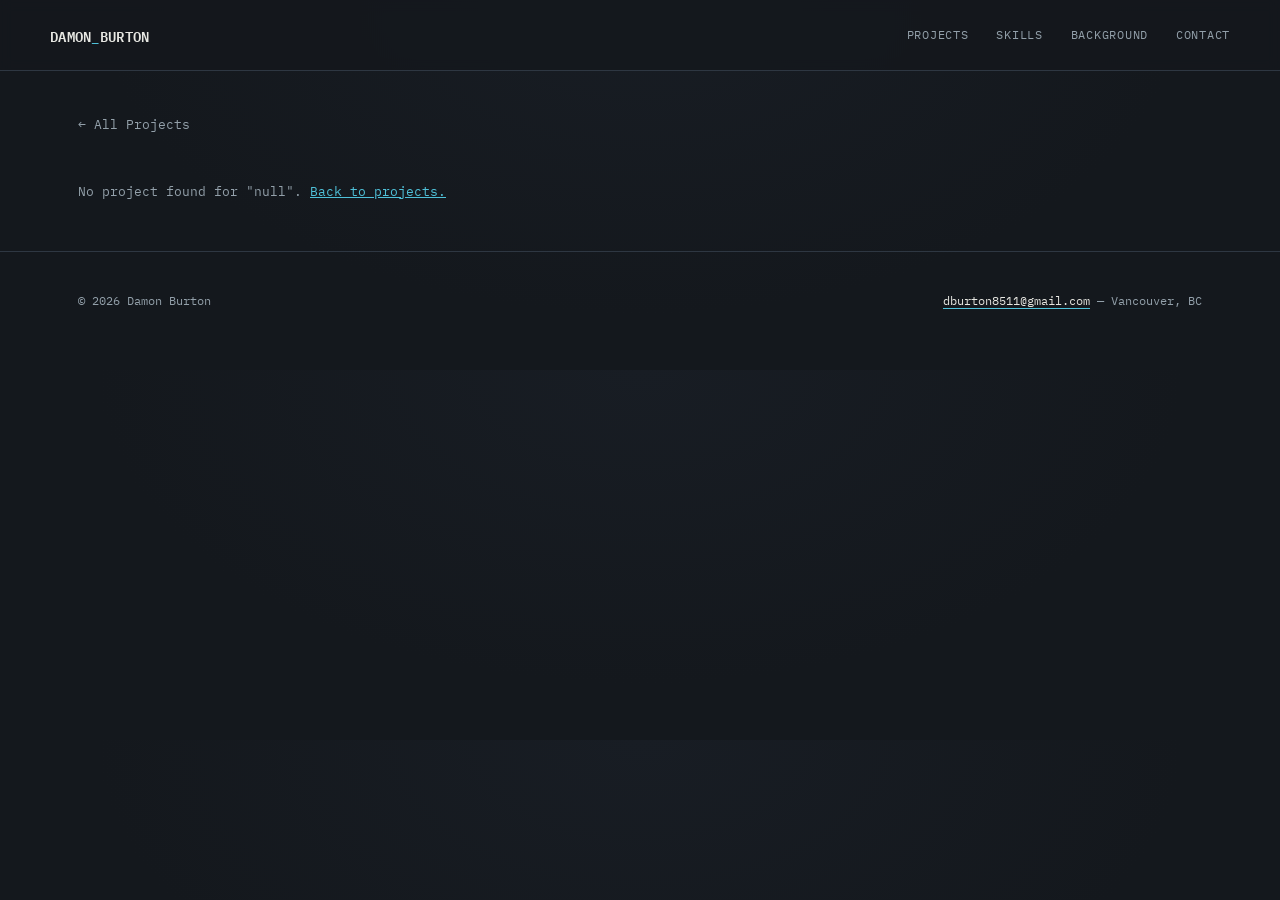
<file: project.html>
<!DOCTYPE html>
<html lang="en">
<head>
<link rel="icon" type="image/svg+xml" href="images/favicon.svg">
<meta charset="UTF-8">
<meta name="viewport" content="width=device-width, initial-scale=1.0">
<title>Project — Damon Burton</title>
<link rel="preconnect" href="https://fonts.googleapis.com">
<link href="https://fonts.googleapis.com/css2?family=Fraunces:opsz,wght@9..144,400;9..144,500;9..144,600;9..144,700&family=IBM+Plex+Mono:wght@400;500;600&family=Inter:wght@400;500;600;700&display=swap" rel="stylesheet">
<link rel="stylesheet" href="css/styles.css">
</head>
<body>

<div class="ruler left">
  <span class="major"></span><span></span><span></span><span class="major"></span><span></span><span></span>
  <span class="major"></span><span></span><span></span><span class="major"></span>
</div>
<div class="ruler right">
  <span class="major"></span><span></span><span></span><span class="major"></span><span></span><span></span>
  <span class="major"></span><span></span><span></span><span class="major"></span>
</div>

<header>
  <div class="wrap">
    <div class="logo"><a href="index.html" style="text-decoration:none; color:inherit;">DAMON<span>_</span>BURTON</a></div>
    <nav>
      <a href="index.html#projects">Projects</a>
      <a href="index.html#skills">Skills</a>
      <a href="index.html#background">Background</a>
      <a href="index.html#contact">Contact</a>
    </nav>
  </div>
</header>

<div class="wrap">
  <div class="detail-header">
    <a href="index.html#projects" class="detail-back">&larr; All Projects</a>
    <div id="detail-content">
      <p class="load-msg">Loading…</p>
    </div>
  </div>
</div>

<footer id="contact">
  <div class="wrap footer-row">
    <div>&copy; 2026 Damon Burton</div>
    <div><a href="mailto:dburton8511@gmail.com">dburton8511@gmail.com</a> — Vancouver, BC</div>
  </div>
</footer>

<script>
async function loadProject() {
  const container = document.getElementById('detail-content');
  const params = new URLSearchParams(window.location.search);
  const id = params.get('id');

  try {
    const res = await fetch('data/projects.json');
    if (!res.ok) throw new Error('Could not load projects.json');
    const data = await res.json();
    const p = data.projects.find(proj => proj.slug === id);

    if (!p) {
      container.innerHTML = `<p class="load-msg">No project found for "${id}". <a href="index.html#projects" style="color:var(--green)">Back to projects.</a></p>`;
      return;
    }

    document.title = p.name + ' — Damon Burton';
    container.innerHTML = renderDetail(p);
  } catch (err) {
    container.innerHTML = `<div class="load-msg">
      Couldn't load project data — if you're viewing this file directly (file://),
      that's expected: browsers block local file fetches. Run a local server
      (e.g. <code>python3 -m http.server</code>) or view via GitHub Pages instead.
    </div>`;
    console.error(err);
  }
}

function renderDetail(p) {
  const statusClass = p.statusType === 'progress' ? 'progress' : 'complete';

  const writeup = (p.writeup || []).map(para => `<p>${para}</p>`).join('');

  const gallery = (p.gallery && p.gallery.length)
    ? `<h3>Gallery</h3><div class="detail-gallery">${
        p.gallery.map(src => `<img src="${src}" alt="${p.name}" loading="lazy" onerror="this.style.display='none'">`).join('')
      }</div>`
    : '';

  const specs = p.specs.map(s => `
    <div class="spec-row"><span class="spec-key">${s.key}</span><span class="spec-val">${s.value}</span></div>
  `).join('');

  const links = (p.links && p.links.length)
    ? `<div class="sidebar-block">
         <h3>Links</h3>
         <div class="sidebar-links">
           ${p.links.map(l => `<a href="${l.url}" target="_blank">${l.label} <span>&rarr;</span></a>`).join('')}
         </div>
       </div>`
    : '';

  return `
    <div class="detail-status">
      <span class="status ${statusClass}">${p.status}</span>
    </div>
    <h1 class="detail-title">${p.name}</h1>
    <p class="detail-sub">${p.description}</p>

    <div class="detail-hero-img">
      <img src="${p.image}" alt="${p.name}" onerror="this.parentElement.style.display='none'">
    </div>

    <div class="detail-grid">
      <div class="detail-writeup">
        <div class="card-highlight" style="margin-bottom:26px;">
          <strong>${p.highlightLabel}</strong> ${p.highlight}
        </div>
        ${writeup}
        ${gallery}
      </div>

      <div class="detail-sidebar">
        <div class="sidebar-block">
          <h3>Specs</h3>
          <div class="spec-table">${specs}</div>
        </div>
        ${links}
      </div>
    </div>
  `;
}

loadProject();
</script>

</body>
</html>
</file>
<file: css/styles.css>
:root {
    --bg: #14181D;
    --bg-card: #1B2129;
    --grid-line: #262E37;
    --border: #2E3742;
    --ink: #E7E7E2;
    --ink-soft: #93A0AA;
    --green: #4FC1D9;
    --green-dim: #2E8CA6;
    --gold: #C9A227;
    --radius: 3px;
  }

  * { margin: 0; padding: 0; box-sizing: border-box; }
  html { scroll-behavior: smooth; }

  body {
    background:
      radial-gradient(ellipse at top, #181D24, var(--bg) 60%),
      repeating-linear-gradient(0deg, var(--grid-line) 0px, var(--grid-line) 1px, transparent 1px, transparent 32px),
      repeating-linear-gradient(90deg, var(--grid-line) 0px, var(--grid-line) 1px, transparent 1px, transparent 32px);
    color: var(--ink);
    font-family: 'Inter', sans-serif;
    line-height: 1.5;
  }

  a { color: inherit; }

  .wrap { max-width: 1180px; margin: 0 auto; padding: 0 28px; }
  .wrap-wide { max-width: 1560px; margin: 0 auto; padding: 0 28px; }

  /* ---------- MARGIN RULER (decorative, wide screens only) ---------- */
  .ruler {
    position: fixed; top: 0; bottom: 0; width: 34px;
    display: flex; flex-direction: column; justify-content: space-evenly;
    align-items: center; pointer-events: none; z-index: 1;
  }
  .ruler.left { left: 18px; } .ruler.right { right: 18px; }
  .ruler span {
    width: 10px; height: 1px; background: var(--border);
  }
  .ruler span.major { width: 16px; background: var(--green-dim); }
  @media (max-width: 1300px) { .ruler { display: none; } }

  /* ---------- HEADER ---------- */
  header {
    position: sticky; top: 0; z-index: 50;
    background: rgba(20, 24, 29, 0.85);
    backdrop-filter: blur(6px);
    border-bottom: 1px solid var(--border);
  }
  header .wrap { display: flex; align-items: center; justify-content: space-between; min-height: 70px; height: auto; padding: 12px 0; }
  .logo { font-family: 'IBM Plex Mono', monospace; font-weight: 600; font-size: 14px; letter-spacing: 0.02em; }
  .logo span { color: var(--green); }
  nav { display: flex; gap: 28px; }
  nav a {
    font-family: 'IBM Plex Mono', monospace; font-size: 12px; text-decoration: none;
    color: var(--ink-soft); text-transform: uppercase; letter-spacing: 0.06em; transition: color 0.15s;
  }
  nav a:hover { color: var(--green); }

  /* ---------- HERO ---------- */
  .hero { padding: 100px 0 70px; position: relative; }
  .hero-eyebrow {
    font-family: 'IBM Plex Mono', monospace; font-size: 12px; color: var(--green);
    text-transform: uppercase; letter-spacing: 0.12em; margin-bottom: 18px;
    display: flex; align-items: center; gap: 10px;
  }
  .hero-eyebrow::before { content: ""; width: 22px; height: 1px; background: var(--green-dim); }
  h1.hero-title {
    font-family: 'Fraunces', serif; font-optical-sizing: auto; font-weight: 600;
    font-size: clamp(42px, 7vw, 74px); line-height: 1.02; letter-spacing: -0.01em; max-width: 780px;
    color: #F2F1EA;
  }
  h1.hero-title em { font-style: italic; font-weight: 500; color: var(--green); }
  .hero-sub { margin-top: 22px; max-width: 560px; font-size: 17px; color: var(--ink-soft); }
  .hero-links { margin-top: 32px; display: flex; gap: 14px; flex-wrap: wrap; }
  .btn {
    font-family: 'IBM Plex Mono', monospace; font-size: 12.5px; text-decoration: none;
    padding: 11px 18px; border-radius: var(--radius); border: 1px solid var(--border);
    color: var(--ink); letter-spacing: 0.02em; transition: all 0.15s;
  }
  .btn:hover { border-color: var(--green); color: var(--green); }
  .btn.primary { background: var(--green-dim); border-color: var(--green-dim); color: #0E1411; font-weight: 600; }
  .btn.primary:hover { background: var(--green); border-color: var(--green); color: #0E1411; }

  .trace { width: 100%; height: 42px; margin-top: 10px; }

  /* ---------- SECTIONS ---------- */
  .section { padding: 64px 0; border-top: 1px solid var(--border); }
  .section-head { display: flex; align-items: baseline; justify-content: space-between; margin-bottom: 40px; flex-wrap: wrap; gap: 10px; }
  .section-num { font-family: 'IBM Plex Mono', monospace; font-size: 12px; color: var(--green); letter-spacing: 0.08em; }
  h2.section-title { font-family: 'Fraunces', serif; font-weight: 600; font-size: 30px; margin-top: 4px; color: #F2F1EA; }

  /* ---------- PROJECT SPEC CARDS ---------- */
  .projects {
    display: grid;
    grid-template-columns: repeat(auto-fit, minmax(460px, 1fr));
    gap: 22px;
    align-items: start;
  }
  .card { container-type: inline-size; }
  .card { background: var(--bg-card); border: 1px solid var(--border); border-radius: var(--radius); overflow: hidden; }
  .card-bar {
    display: flex; align-items: center; justify-content: space-between;
    padding: 14px 22px; background: #10141A; border-bottom: 1px solid var(--border);
  }
  .card-bar-title { font-family: 'IBM Plex Mono', monospace; font-size: 12.5px; letter-spacing: 0.04em; text-transform: uppercase; color: var(--ink); }
  .status { font-family: 'IBM Plex Mono', monospace; font-size: 11px; padding: 3px 9px; border-radius: 12px; letter-spacing: 0.03em; }
  .status.complete { background: rgba(79,193,217,0.15); color: var(--green); }
  .status.progress { background: rgba(201,162,39,0.15); color: var(--gold); }

  .card-image {
    width: 100%; aspect-ratio: 800 / 300; overflow: hidden;
    border-bottom: 1px solid var(--border); background: #10141A;
  }
  .card-image img { width: 100%; height: 100%; object-fit: cover; display: block; }

  .card-body { padding: 28px; display: grid; grid-template-columns: 1.3fr 1fr; gap: 32px; }
  @container (max-width: 560px) { .card-body { grid-template-columns: 1fr; } }

  .card-name { font-family: 'Fraunces', serif; font-weight: 600; font-size: 23px; margin-bottom: 10px; color: #F2F1EA; }
  .card-desc { color: var(--ink-soft); font-size: 15px; margin-bottom: 16px; }
  .card-highlight { border-left: 2px solid var(--green); padding-left: 14px; font-size: 14px; color: var(--ink); font-style: italic; }
  .card-highlight strong { font-style: normal; color: var(--green); }

  .spec-table { font-family: 'IBM Plex Mono', monospace; font-size: 12.5px; }
  .spec-row { display: flex; justify-content: space-between; gap: 10px; padding: 9px 0; border-bottom: 1px dashed var(--border); }
  .spec-row:last-child { border-bottom: none; }
  .spec-key { color: var(--ink-soft); }
  .spec-val { text-align: right; color: var(--ink); }

  .load-msg { font-family: 'IBM Plex Mono', monospace; font-size: 13px; color: var(--ink-soft); padding: 20px 0; }

  /* ---------- SKILLS ---------- */
  .skills-grid { display: grid; grid-template-columns: repeat(4, 1fr); gap: 1px; background: var(--border); border: 1px solid var(--border); }
  @media (max-width: 760px) { .skills-grid { grid-template-columns: repeat(2, 1fr); } }
  .skill-col { background: var(--bg-card); padding: 22px; }
  .skill-col h3 { font-family: 'IBM Plex Mono', monospace; font-size: 11.5px; text-transform: uppercase; letter-spacing: 0.06em; color: var(--green); margin-bottom: 14px; }
  .skill-col ul { list-style: none; font-size: 13.5px; color: var(--ink-soft); display: flex; flex-direction: column; gap: 7px; }
  .skill-col li::before { content: "· "; color: var(--gold); font-weight: 700; }

  /* ---------- EDU / AWARDS ---------- */
  .two-col { display: grid; grid-template-columns: 1fr 1fr; gap: 40px; }
  @media (max-width: 720px) { .two-col { grid-template-columns: 1fr; } }
  .edu-item { margin-bottom: 22px; }
  .edu-item h4 { font-family: 'Fraunces', serif; font-size: 17px; font-weight: 600; color: #F2F1EA; }
  .edu-item .meta { font-family: 'IBM Plex Mono', monospace; font-size: 11px; color: var(--green); margin: 3px 0 6px; text-transform: uppercase; letter-spacing: 0.04em; }
  .edu-item p { font-size: 14px; color: var(--ink-soft); }

  /* ---------- FOOTER ---------- */
  footer {
    border-top: 1px solid var(--border); padding: 40px 0 60px;
    font-family: 'IBM Plex Mono', monospace; font-size: 12px; color: var(--ink-soft);
  }
  footer a { text-decoration: none; color: var(--ink); border-bottom: 1px solid var(--green); }
  .footer-row { display: flex; justify-content: space-between; flex-wrap: wrap; gap: 10px; }

/* ---------- PROJECT CARD AS LINK ---------- */
.card-link { display: block; text-decoration: none; color: inherit; transition: border-color 0.15s, transform 0.15s; }
.card-link:hover { transform: translateY(-2px); }
.card-link:hover .card { border-color: var(--green-dim); }
.card-link:hover .card-name { color: var(--green); }

/* ---------- DETAIL PAGE ---------- */
.detail-back {
  display: inline-flex; align-items: center; gap: 8px;
  font-family: 'IBM Plex Mono', monospace; font-size: 12.5px;
  color: var(--ink-soft); text-decoration: none; margin-bottom: 28px;
}
.detail-back:hover { color: var(--green); }

.detail-header { padding: 40px 0 30px; }
.detail-status { margin-bottom: 16px; }
h1.detail-title {
  font-family: 'Fraunces', serif; font-weight: 600;
  font-size: clamp(34px, 5vw, 52px); line-height: 1.05; color: #F2F1EA;
}
.detail-sub { margin-top: 14px; max-width: 640px; font-size: 16px; color: var(--ink-soft); }

.detail-hero-img {
  width: 100%; aspect-ratio: 16 / 7; overflow: hidden;
  border: 1px solid var(--border); border-radius: var(--radius);
  background: #10141A; margin-bottom: 40px;
}
.detail-hero-img img { width: 100%; height: 100%; object-fit: cover; display: block; }

.detail-grid { display: grid; grid-template-columns: 1.6fr 1fr; gap: 44px; }
@media (max-width: 800px) { .detail-grid { grid-template-columns: 1fr; } }

.detail-writeup p { font-size: 15.5px; color: var(--ink); margin-bottom: 18px; line-height: 1.7; }
.detail-writeup h3 {
  font-family: 'IBM Plex Mono', monospace; font-size: 12px; text-transform: uppercase;
  letter-spacing: 0.06em; color: var(--green); margin: 30px 0 12px;
}

.detail-gallery {
  display: grid; grid-template-columns: 1fr 1fr; gap: 10px; margin-top: 24px;
}
.detail-gallery img {
  width: 100%; aspect-ratio: 4/3; object-fit: cover;
  border: 1px solid var(--border); border-radius: var(--radius); display: block;
}

.detail-sidebar { display: flex; flex-direction: column; gap: 24px; }
.sidebar-block {
  background: var(--bg-card); border: 1px solid var(--border);
  border-radius: var(--radius); padding: 20px 22px;
}
.sidebar-block h3 {
  font-family: 'IBM Plex Mono', monospace; font-size: 11px; text-transform: uppercase;
  letter-spacing: 0.06em; color: var(--green); margin-bottom: 14px;
}
.sidebar-links { display: flex; flex-direction: column; gap: 10px; }
.sidebar-links a {
  font-family: 'IBM Plex Mono', monospace; font-size: 13px;
  color: var(--ink); text-decoration: none; border-bottom: 1px dashed var(--border);
  padding-bottom: 8px; display: flex; justify-content: space-between;
}
.sidebar-links a:hover { color: var(--green); border-color: var(--green-dim); }
.sidebar-links a:last-child { border-bottom: none; padding-bottom: 0; }
/* =========================================
   MOBILE RESPONSIVENESS FIXES
   ========================================= */

/* Ensure the body doesn't stretch past the viewport width */
html, body {
  overflow-x: hidden;
  width: 100%;
}

@media (max-width: 768px) {
  /* Give text more breathing room on mobile */
  .wrap, .wrap-wide {
    padding: 0 16px; 
  }
  
  /* Force the projects grid to shrink to fit phone screens */
  .projects {
    grid-template-columns: 1fr; 
  }

  /* Make sure the hero text size scales down smoothly */
  h1.hero-title {
    font-size: clamp(32px, 10vw, 42px);
  }
}
</file>
